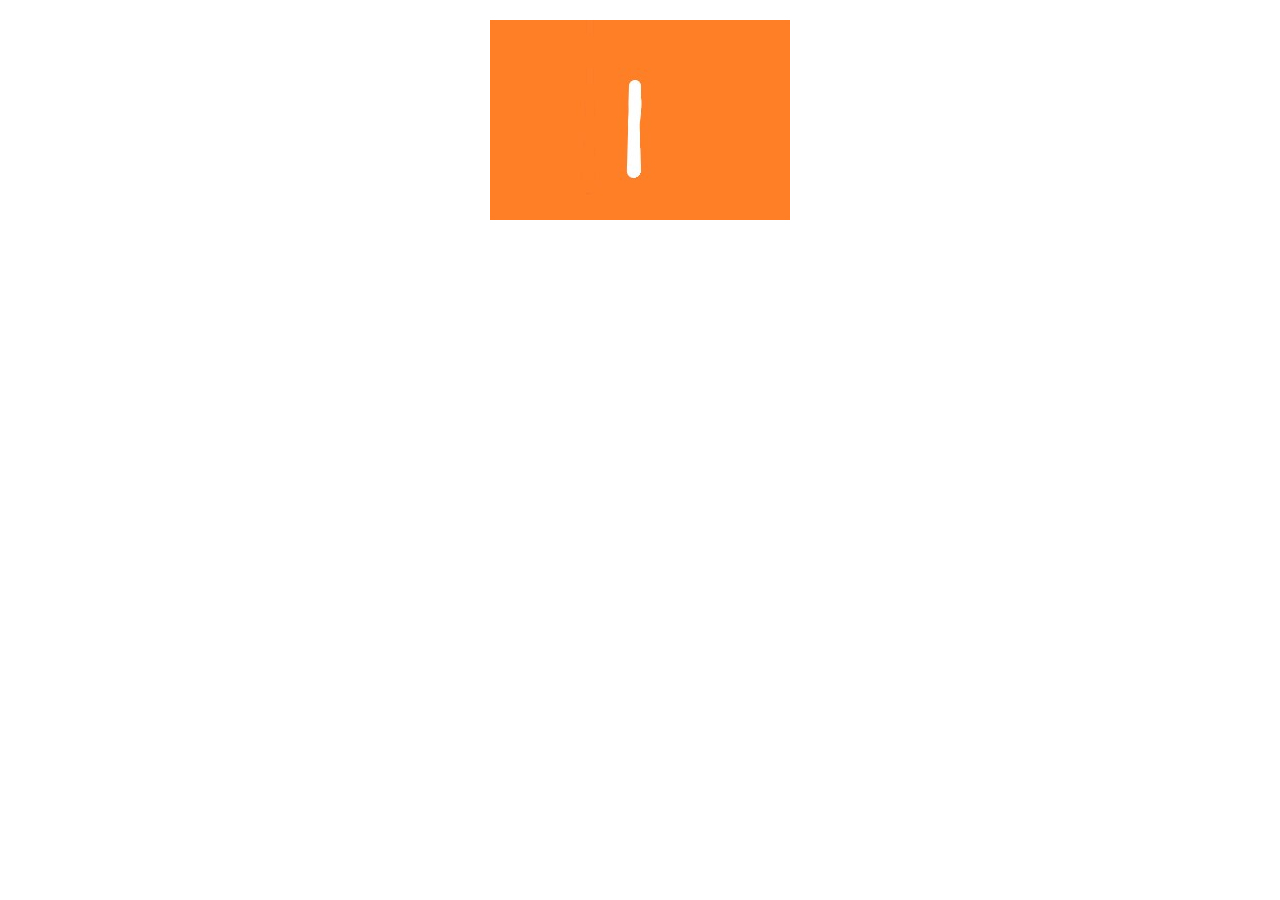
<file: silde/index.html>
<!DOCTYPE html>
<html lang="en">

<head>
    <meta charset="UTF-8">
    <meta name="viewport" content="width=device-width, initial-scale=1.0">
    <meta http-equiv="X-UA-Compatible" content="ie=edge">
    <link rel="stylesheet" href="a.css">
    <script src="jquery-3.3.1.min.js"></script>
    <title>Document</title>
</head>

<body>
    <div class="window">
        <div class="images" id="images">
            <img src="image1.jpg" alt="图片1" width="300px" height="200px">
            <img src="image2.jpg" alt="图片2" width="300px" height="200px">
            <img src="image3.jpg" alt="图片3" width="300px" height="200px">
        </div>
    </div>
    <script src="main.js"></script>
</body>

</html>
</file>
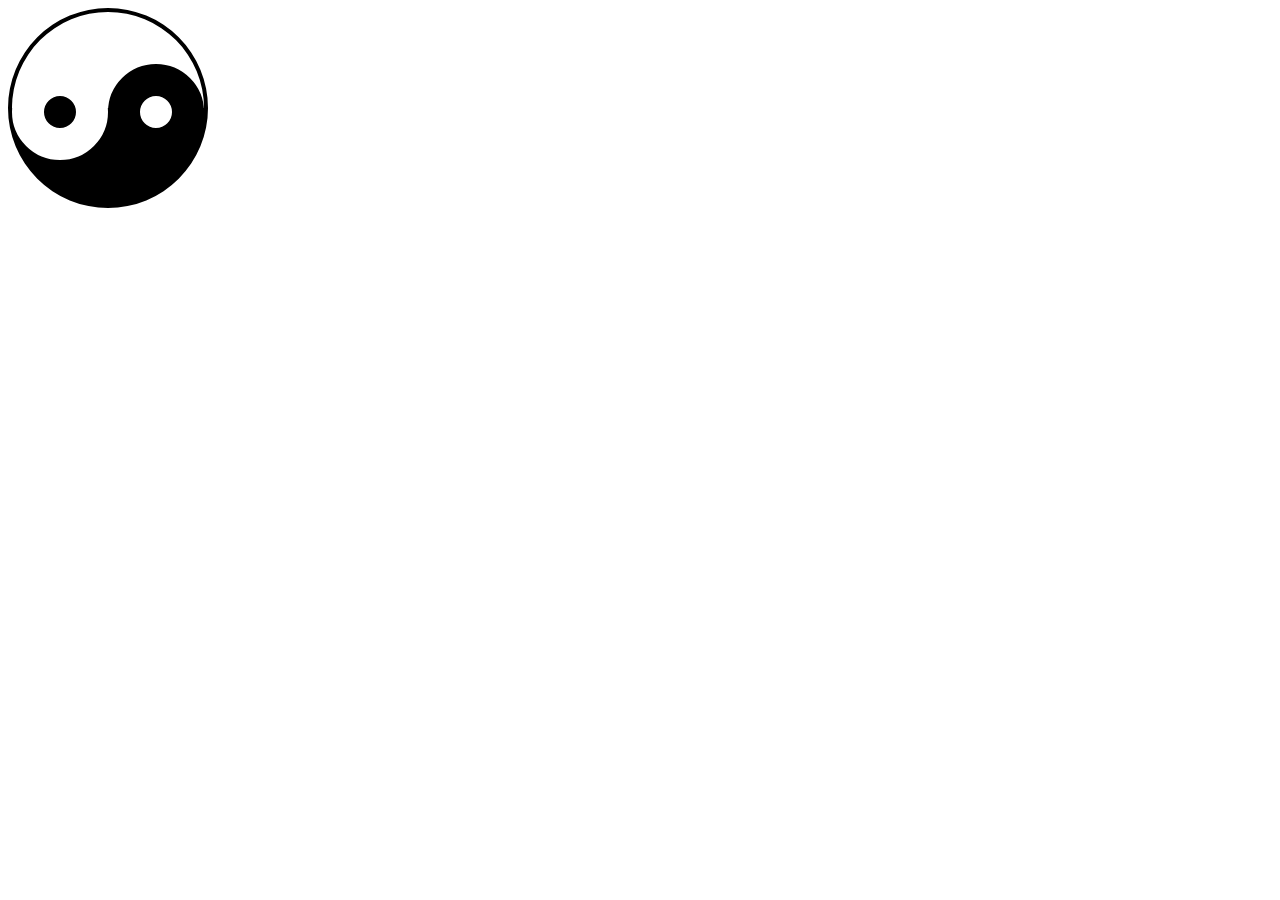
<file: yinyang/index.html>
<!DOCTYPE html>
<html>
<head>
  <meta charset="utf-8">
  <title>yinyang</title>
  <link rel="stylesheet" href="./yinyang.css">
</head>
<body>
  <div class="yin-yang"></div>
  <div class="yin-yang-white"></div>
  <div class="yin-yang-black"></div>
</body>
</html>
</file>
<file: silde/a.css>
* {padding: 0;margin: 0;}
* {box-sizing: border-box;}
.window {
    width: 300px;
    height: 200px;
    margin: 20px auto;
    overflow: hidden;
}
.images {
    position: relative;
}
.images > img{
    width: 100%;
    transition: all 0.3s;
}
/* .images > img:nth-child(1){
    position: absolute;
    top: 0;
    left: 0;
}
.images > img:nth-child(2){
    position: absolute;
    top: 0;
    left: 100%;
}
.images > img:nth-child(3){
    position: absolute;
    top: 0;
    left: 100%;
} */
.images > img.active {
    position: absolute;
    top: 0;
    left: 0;
    z-index: 1;
}
.images > img.leave {
    position: absolute;
    top: 0;
    left: -100%;
    z-index: 1;
}
.images > img.ready {
    position: absolute;
    top: 0;
    left: 100%;
}
</file>
<file: yinyang/yinyang.css>
.yin-yang {
    width: 192px;
    height: 96px;
    border: 1px solid black;
    border-width: 4px 4px 100px 4px;
    border-radius: 100%;
    position: relative;
}
.yin-yang-white {
    width: 32px;
    height: 32px;
    background-color: black;
    border: 1px solid white;
    border-width: 32px;
    border-radius: 100%;
    position: absolute;
    margin-top: -144px;
    margin-left: 4px;
}
.yin-yang-black {
    width: 32px;
    height: 32px;
    background-color: white;
    border: 1px solid black;
    border-width: 32px;
    border-radius: 100%;
    position: absolute;
    margin-top: -144px;
    margin-left: 100px;
}
</file>
